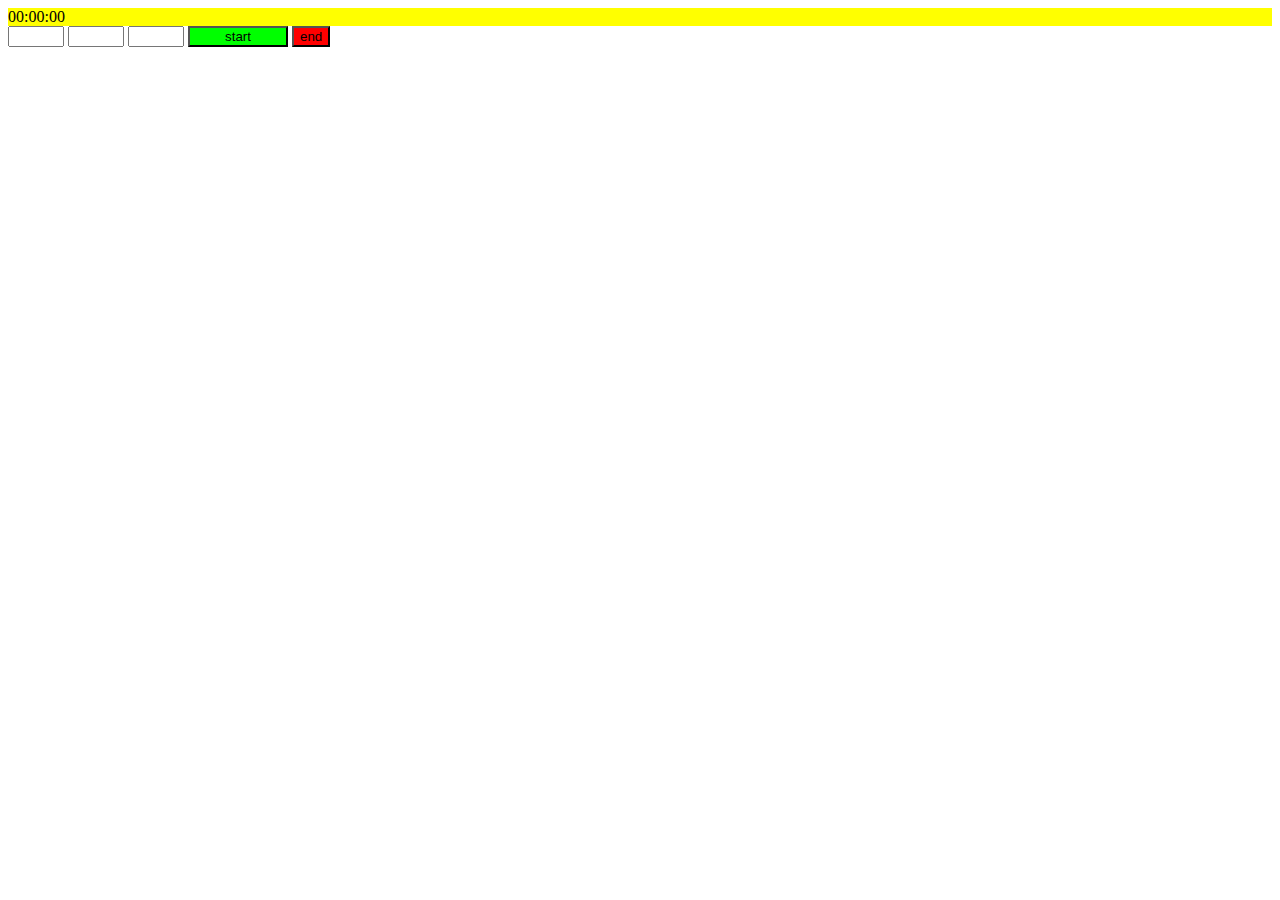
<file: index.html>
<!DOCTYPE html>
<html>
    <head>
        <title>timer</title>
        <meta charset="utf-8">
        <meta name="description" content="Hello, this is my first site!">
        <meta name="keywords" content="HTML, CSS, JavaScript">
        <link rel="stylesheet" href="style.css">
        <script src="script.js"></script>
    </head>
    <body>
        <div id="time">00:00:00</div>
        <input type="number" id="hour" min="0" max="99" />
        <input type="number" id="minute" min="0" max="59" />
        <input type="number" id="second" min="0" max="59" />
        <button id="start_pause" onclick="Switch();disableInput();">start</button>
        <button id="end" onclick="end();">end</button>
    </body>
    
</html>
</file>
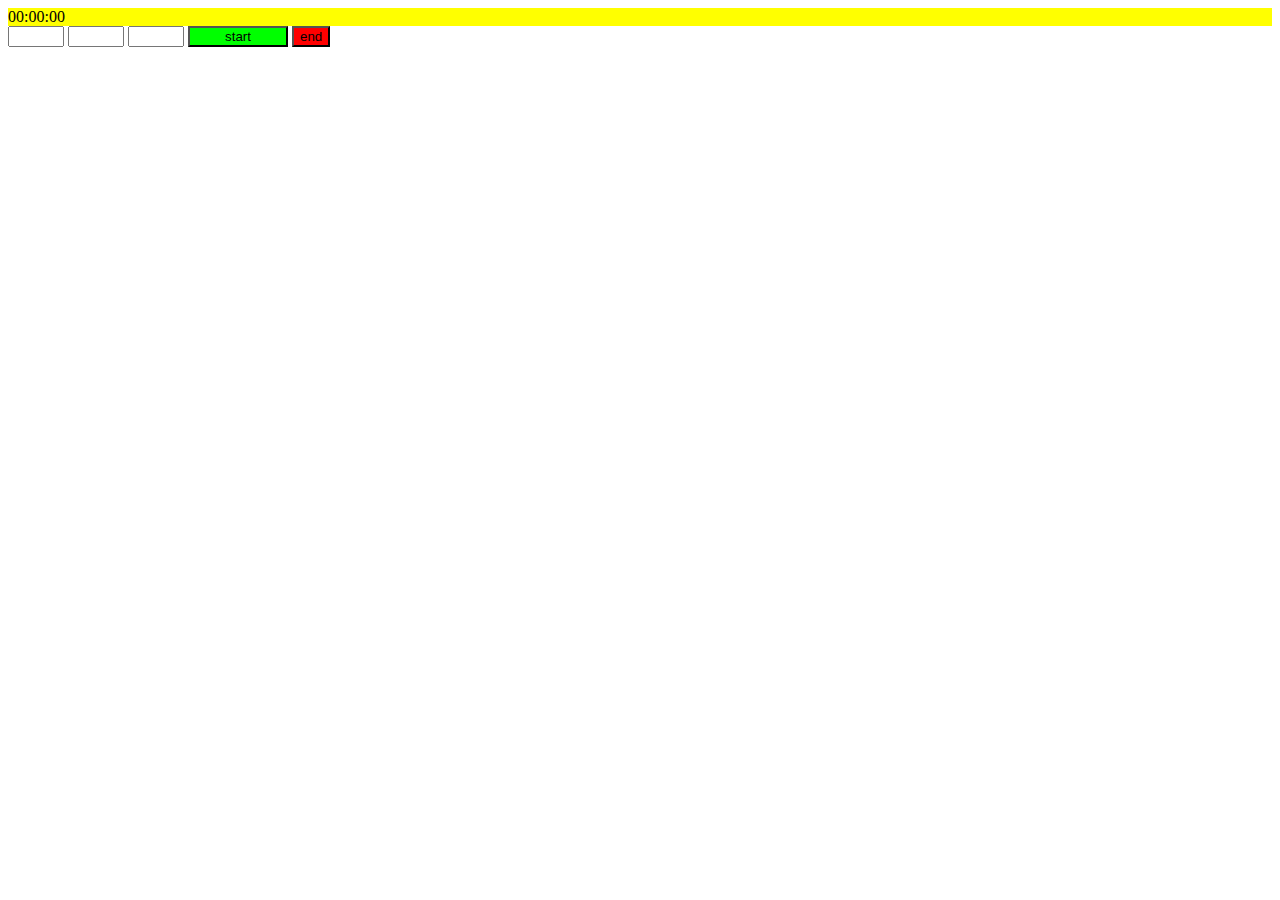
<file: 2_site.html>
<!DOCTYPE html>
<html>
    <head>
        <title>timer</title>
        <meta charset="utf-8">
        <meta name="description" content="Hello, this is my first site!">
        <meta name="keywords" content="HTML, CSS, JavaScript">
        <link rel="stylesheet" href="style.css">
        <script src="script.js"></script>
    </head>
    <body>
        <div id="time">00:00:00</div>
        <input type="number" id="hour" min="0" max="99" />
        <input type="number" id="minute" min="0" max="59" />
        <input type="number" id="second" min="0" max="59" />
        <button id="start_pause" onclick="Switch();disableInput();">start</button>
        <button id="end" onclick="end();">end</button>
    </body>
    
</html>
</file>
<file: style.css>
#start_pause {
    background-color: #00FF00;
    width: 100px;
 }
 
 #end {
    background-color: red;
 }

 #time {
    background-color: yellow;
 }
</file>
